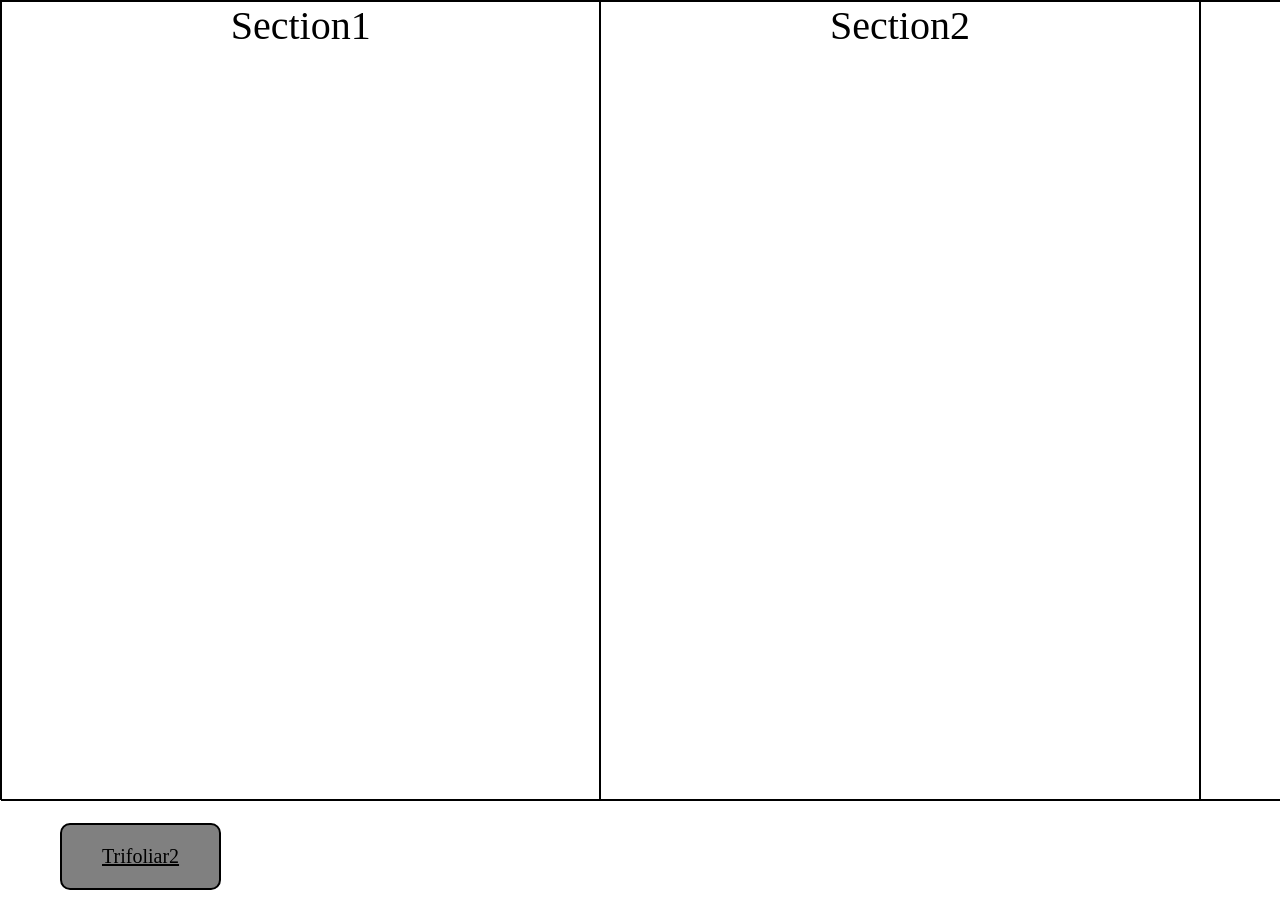
<file: index.html>
<!DOCTYPE html>
<html lang="es">
<head>
    <meta charset="UTF-8">
    <meta name="viewport" content="width=device-width, initial-scale=1.0">
    <title>Trifoliar1</title>
    <link rel="stylesheet" href="index.css">
    <link rel="stylesheet" href="config.css">
    <link rel="stylesheet" href="Trifoliar1/section1.css">
    <link rel="stylesheet" href="Trifoliar1/section2.css">
    <link rel="stylesheet" href="Trifoliar1/section3.css">
</head>
<body>
    <div id="trifoliar1">
        <div class="section1">Section1</div>
        <div class="section2">Section2</div>
        <div class="section3">Section3</div>
    </div>
    <a href="index2.html" title="link" class="link">Trifoliar2</a>
</body>
</html>
</file>
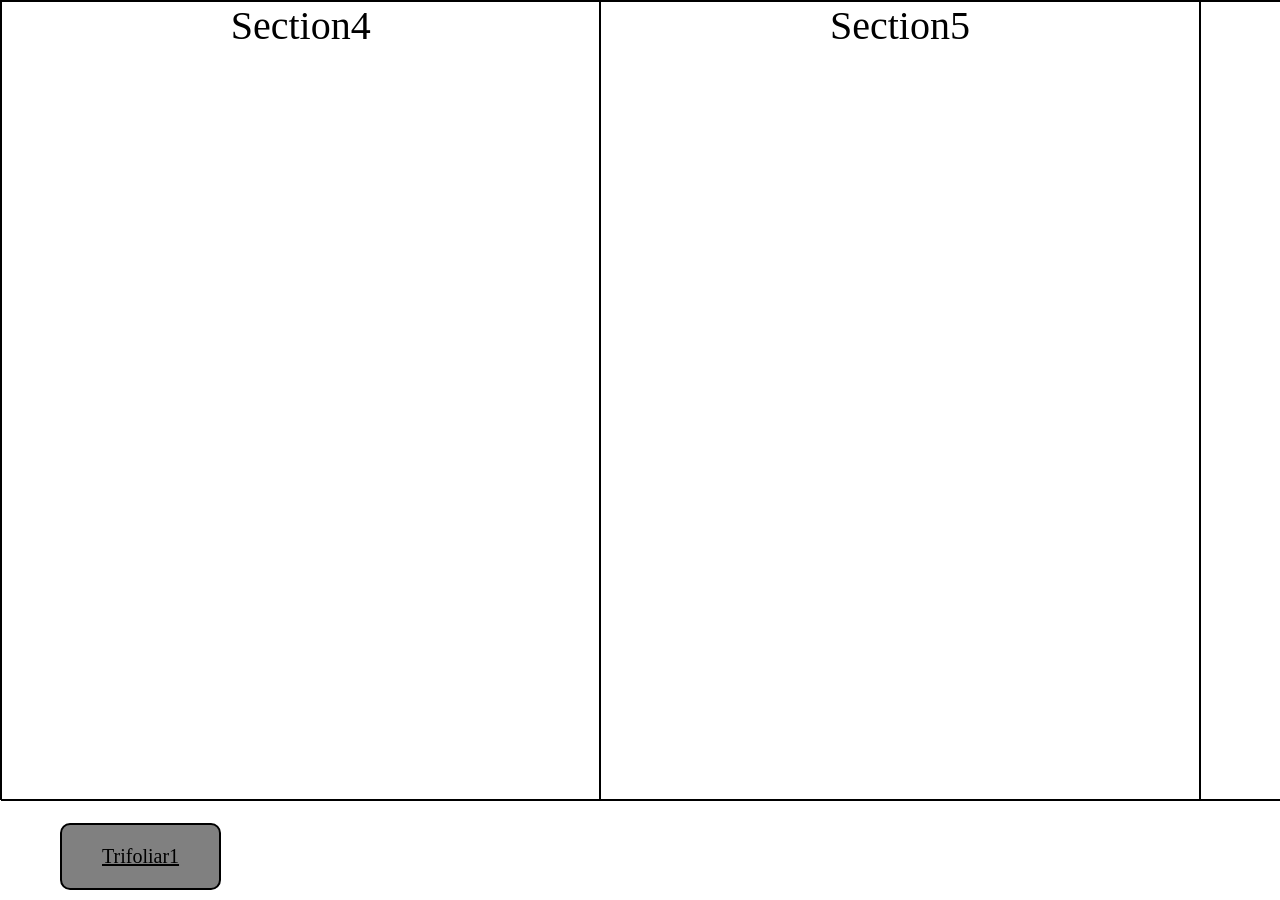
<file: index2.html>
<!DOCTYPE html>
<html lang="es">
<head>
    <meta charset="UTF-8">
    <meta name="viewport" content="width=device-width, initial-scale=1.0">
    <title>Trifoliar2</title>
    <link rel="stylesheet" href="index.css">
    <link rel="stylesheet" href="config.css">
    <link rel="stylesheet" href="Trifoliar2/section4.css">
    <link rel="stylesheet" href="Trifoliar2/section5.css">
    <link rel="stylesheet" href="Trifoliar2/section6.css">
</head>
<body>
    <div id="trifoliar2">
        <div class="section4">Section4</div>
        <div class="section5">Section5</div>
        <div class="section6">Section6</div>
    </div>
    <a href="index.html" title="link" class="link">Trifoliar1</a>
</body>
</html>
</file>
<file: index.css>
#trifoliar1{
    border: 1px solid black;
    width: 1800px;
    height: 800px;
    display: flex;
    margin: auto;
}
.section1{
    border: 1px solid black;
    height: 800px;
    width: 600px;
}
.section2{
    border: 1px solid black;
    height: 800px;
    width: 600px;
}
.section3{
    border: 1px solid black;
    height: 800px;
    width: 600px;
}
#trifoliar2{
    border: 1px solid black;
    width: 1800px;
    height: 800px;
    display: flex;
    margin: auto;
}
.section4{
    border: 1px solid black;
    height: 800px;
    width: 600px;
}
.section5{
    border: 1px solid black;
    height: 800px;
    width: 600px;
}
.section6{
    border: 1px solid black;
    height: 800px;
    width: 600px;
}
.link{ 
    position: absolute;     
    bottom: 10px;           
    left: 60px;              
    text-align: center;
    padding: 20px 40px;
    font-size: 20px;
    border: 2px solid black;
    border-radius: 10px;
    background: gray;
    color: black;
}
</file>
<file: config.css>
*{
    margin: 0;
    padding: 0;
    box-sizing: border-box;
}
html{
    font-family: Georgia, 'Times New Roman', Times, serif;
    font-size: 10px;
}
</file>
<file: Trifoliar1/section1.css>
.section1 {
    font-size: 4rem;
    text-align: center;
    
}
</file>
<file: Trifoliar1/section2.css>
.section2 {
    font-size: 4rem;
    text-align: center;
    
}
</file>
<file: Trifoliar1/section3.css>
.section3 {
    font-size: 4rem;
    text-align: center;
    
}
</file>
<file: Trifoliar2/section4.css>
.section4 {
    font-size: 4rem;
    text-align: center;
    
}
</file>
<file: Trifoliar2/section5.css>
.section5 {
    font-size: 4rem;
    text-align: center;
    
}
</file>
<file: Trifoliar2/section6.css>
.section6 {
    font-size: 4rem;
    text-align: center;
    
}
</file>
